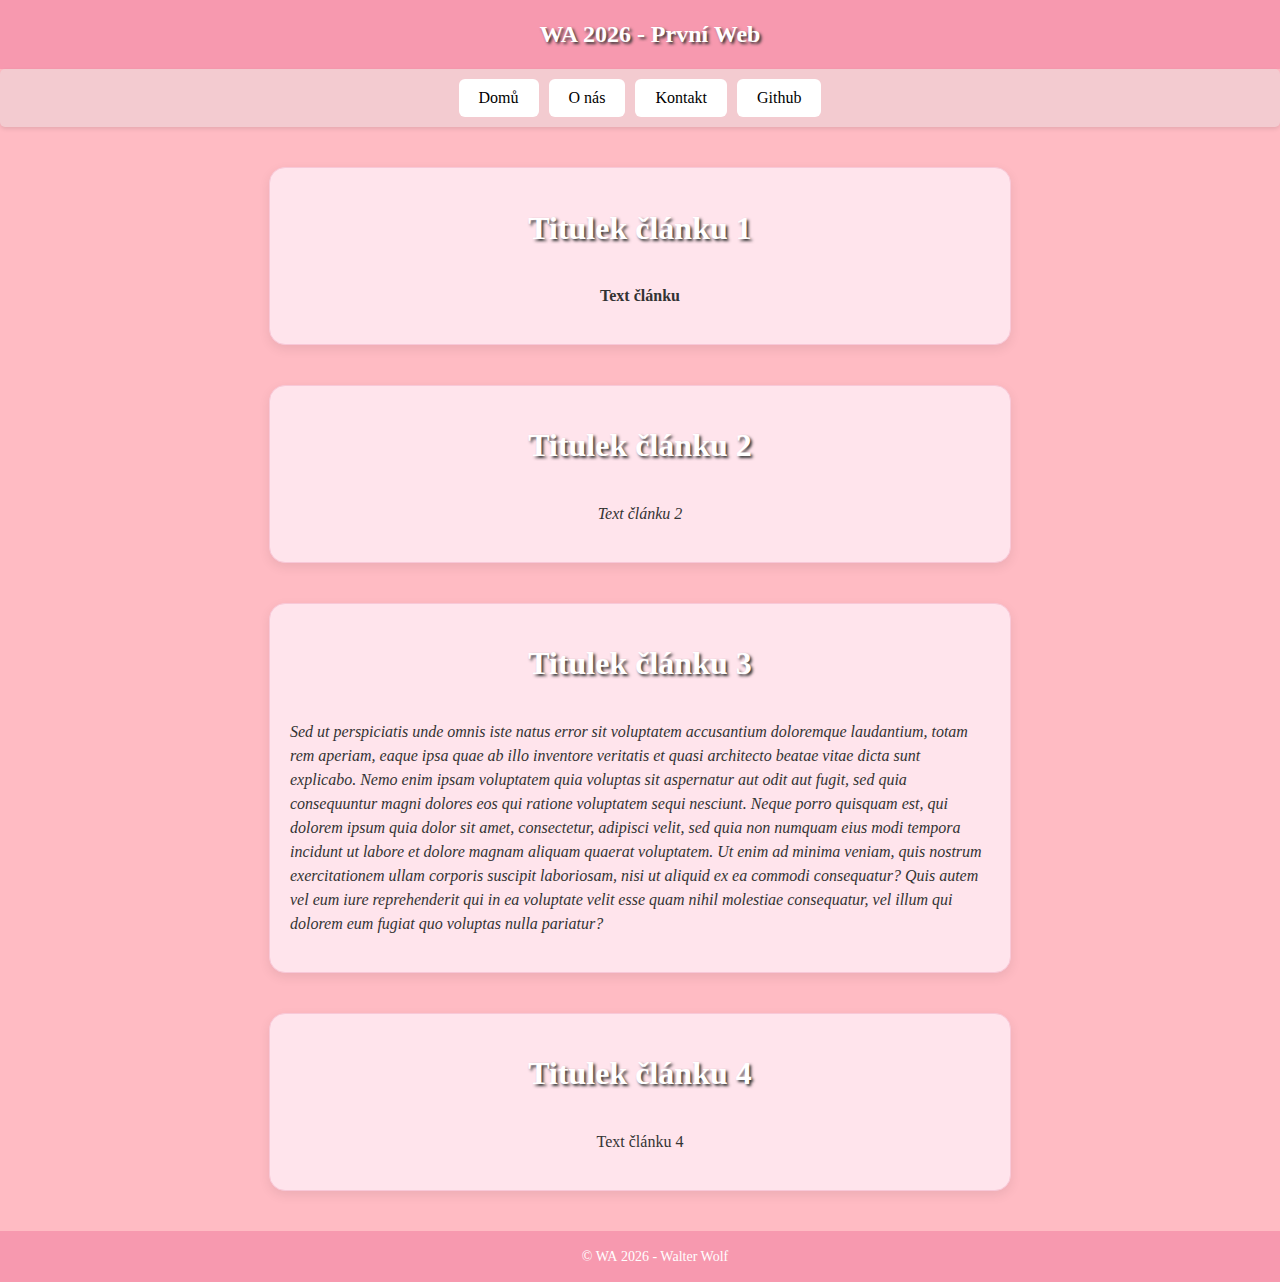
<file: Základní web 1/index.html>
<!DOCTYPE html>
<html lang="cs">
<head>
    <meta charset="UTF-8">
    <meta name="viewport" content="width=device-width, initial-scale=1.0">
    <link rel ="stylesheet" href="styles/style.css">
    <title>Web 01 - Walter Wolf</title>
</head>
<body>
    <div class="page-wrapper">
            <header>
                <h1>WA 2026 - První Web </h1>
            </header>
            <div class="container">
            <nav>
                <ul>
                    <li><a href="index.html">Domů</a></li>
                    <li><a href="aboutUs.html">O nás</a></li>
                    <li><a href="#">Kontakt</a></li>
                    <li><a href="https://github.com/Kingu568/WA-2026-Walter-Wolf">Github</a></li>
                </ul>

            </nav>
            </div>

            <main>
                <section class="grid container">
                    <article class="card">
                        <h1>Titulek článku 1</h1>
                        <p><strong>
                            Text článku
                        </strong></p>
                    </article>
                    <article class="card">
                        <h1>Titulek článku 2</h1>
                        <p><i>Text článku 2</i></p>
                    </article>
                    <article class="card">
                        <h1>Titulek článku 3</h1>
                        <p><em>Sed ut perspiciatis unde omnis iste natus error sit voluptatem accusantium doloremque laudantium, totam rem aperiam, eaque ipsa quae ab illo inventore veritatis et quasi architecto beatae vitae dicta sunt explicabo. Nemo enim ipsam voluptatem quia voluptas sit aspernatur aut odit aut fugit, sed quia consequuntur magni dolores eos qui ratione voluptatem sequi nesciunt. Neque porro quisquam est, qui dolorem ipsum quia dolor sit amet, consectetur, adipisci velit, sed quia non numquam eius modi tempora incidunt ut labore et dolore magnam aliquam quaerat voluptatem. Ut enim ad minima veniam, quis nostrum exercitationem ullam corporis suscipit laboriosam, nisi ut aliquid ex ea commodi consequatur? Quis autem vel eum iure reprehenderit qui in ea voluptate velit esse quam nihil molestiae consequatur, vel illum qui dolorem eum fugiat quo voluptas nulla pariatur?</em></p>
                    </article>
                    <article class="card">
                        <h1>Titulek článku 4</h1>
                        <p>Text článku 4</p>
                    </article>
                </section>
            </main>




            <footer>
                <p>&copy; WA&nbsp;2026 - Walter Wolf</p>
            </footer>
    </div>
</body>
</html>
</file>
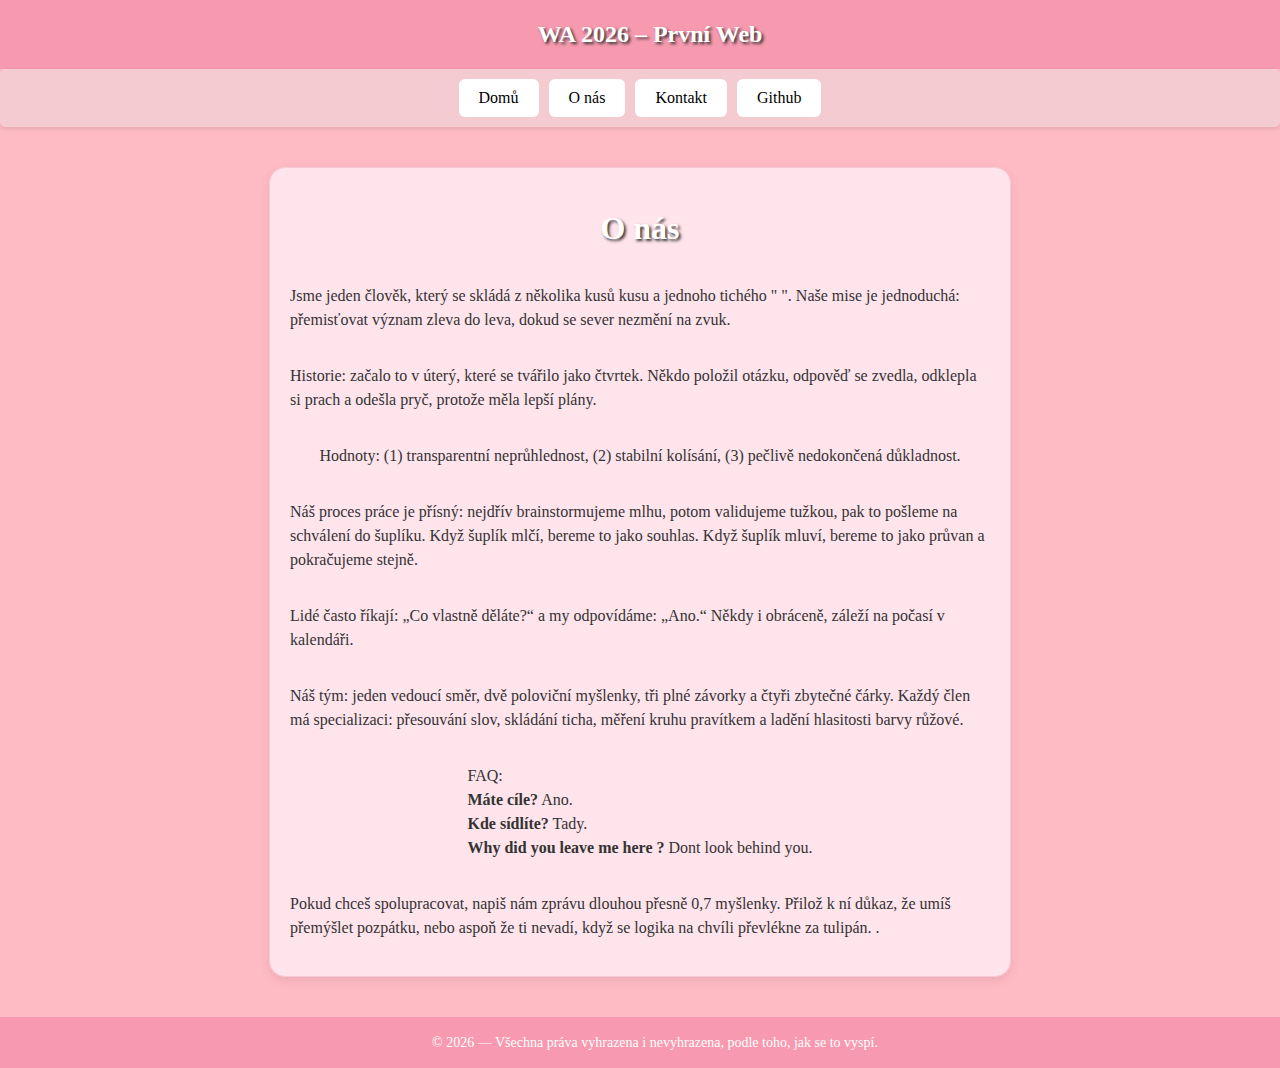
<file: Základní web 1/aboutUs.html>
<!doctype html>
<html lang="cs">
<head>
  <meta charset="utf-8" />
  <meta name="viewport" content="width=device-width, initial-scale=1.0" />
  <title>O nás</title>
  <link rel="stylesheet" href="styles/style.css" />
</head>

<body>
  <div class="page-wrapper">

    <header>
      <h1>WA 2026 – První Web</h1>
    </header>

    <nav>
      <ul>
        <li><a href="index.html">Domů</a></li>
        <li><a href="aboutUs.html">O nás</a></li>
        <li><a href="#">Kontakt</a></li>
        <li><a href="https://github.com/Kingu568/WA-2026-Walter-Wolf">Github</a></li>
      </ul>
    </nav>

    <article class="card">
      <h1>O nás</h1>

      <p>
        Jsme jeden člověk, který se skládá z několika kusů kusu a jednoho tichého " ". Naše mise je jednoduchá:
        přemisťovat význam zleva do leva, dokud se sever nezmění na zvuk.
      </p>

      <p>
        Historie: začalo to v úterý, které se tvářilo jako čtvrtek. Někdo položil otázku, odpověď se zvedla,
        odklepla si prach a odešla pryč, protože měla lepší plány.
      </p>

      <p>
        Hodnoty: (1) transparentní neprůhlednost, (2) stabilní kolísání, (3) pečlivě nedokončená důkladnost.
      </p>

      <p>
        Náš proces práce je přísný: nejdřív brainstormujeme mlhu, potom validujeme tužkou, pak to pošleme
        na schválení do šuplíku. Když šuplík mlčí, bereme to jako souhlas. Když šuplík mluví, bereme to jako
        průvan a pokračujeme stejně.
      </p>

      <p>
        Lidé často říkají: „Co vlastně děláte?“ a my odpovídáme: „Ano.“ Někdy i obráceně, záleží na počasí v kalendáři.
      </p>

      <p>
        Náš tým: jeden vedoucí směr, dvě poloviční myšlenky, tři plné závorky a čtyři zbytečné čárky.
        Každý člen má specializaci: přesouvání slov, skládání ticha, měření kruhu pravítkem a ladění
        hlasitosti barvy růžové.
      </p>

      <p>
        FAQ:
        <br><strong>Máte cíle?</strong> Ano.
        <br><strong>Kde sídlíte?</strong> Tady.
        <br><strong>Why did you leave me here ?</strong> Dont look behind you.
      </p>

      <p>
        Pokud chceš spolupracovat, napiš nám zprávu dlouhou přesně 0,7 myšlenky. Přilož k ní důkaz,
        že umíš přemýšlet pozpátku, nebo aspoň že ti nevadí, když se logika na chvíli převlékne za tulipán.
        .
      </p>
    </article>

    <footer>
      <p>© 2026 — Všechna práva vyhrazena i nevyhrazena, podle toho, jak se to vyspí.</p>
    </footer>

  </div>
</body>
</html>
</file>
<file: Základní web 1/styles/style.css>
body {
    min-height: 100vh;
    margin: 0;
    background-color: #ffbbc3;
}
header {
    background-color: #f799af;
    padding: 5px 10px;
    text-align: center;
    color: #fff;
    width: 100%;
}
header h1{
    font-size: 24px;
}
h1{
    color: #ffffff;
    text-align: center;
    text-shadow: #333 2px 2px 3px;
}
p{
    color: #333;
    font-size: 16px;
    line-height: 1.5;
    
}
nav {
    background-color: #f3cbd0;
    padding-top: 10px;
    padding-bottom: 10px;
    border-radius: 5px;
    box-shadow: 0 2px 4px rgba(0, 0, 0, 0.1);
    display: flex;
    justify-content: center;
    width: 100%;
}
article.card {
    display: flex;
    flex-direction: column;
    align-items: center;
    justify-content: center;

    width: 70%;
    max-width: 700px;
    padding: 20px;
    background-color: #ffe4ec;
    border-radius: 16px;
    margin: 40px auto;
    border: 1px solid #f8c8d8;
    box-shadow: 0 4px 12px rgba(0, 0, 0, 0.08);

    word-wrap: break-word;    
    overflow-wrap: break-word;  
    word-break: break-word;     
}

nav ul {
  list-style: none;
  margin: 0;
  padding: 0;
  display: flex;
  gap: 10px;
}

nav li a {
  display: block;
  padding: 10px 20px;
  background-color: #ffffff;
  color: rgb(0, 0, 0);
  text-decoration: none;
  border-radius: 6px;
}

nav li a:hover {
  background-color: #a8a8a8;
}

footer {
    background-color: #f799af;
    color: #fff;
    text-align: center;
    padding: 15px;
    width: 100%;
}

footer p {
    margin: 0;
    color: #fff;
    font-size: 14px;
}

/*school added something*/
.page-wrapper{
width: 100%;
}
</file>
